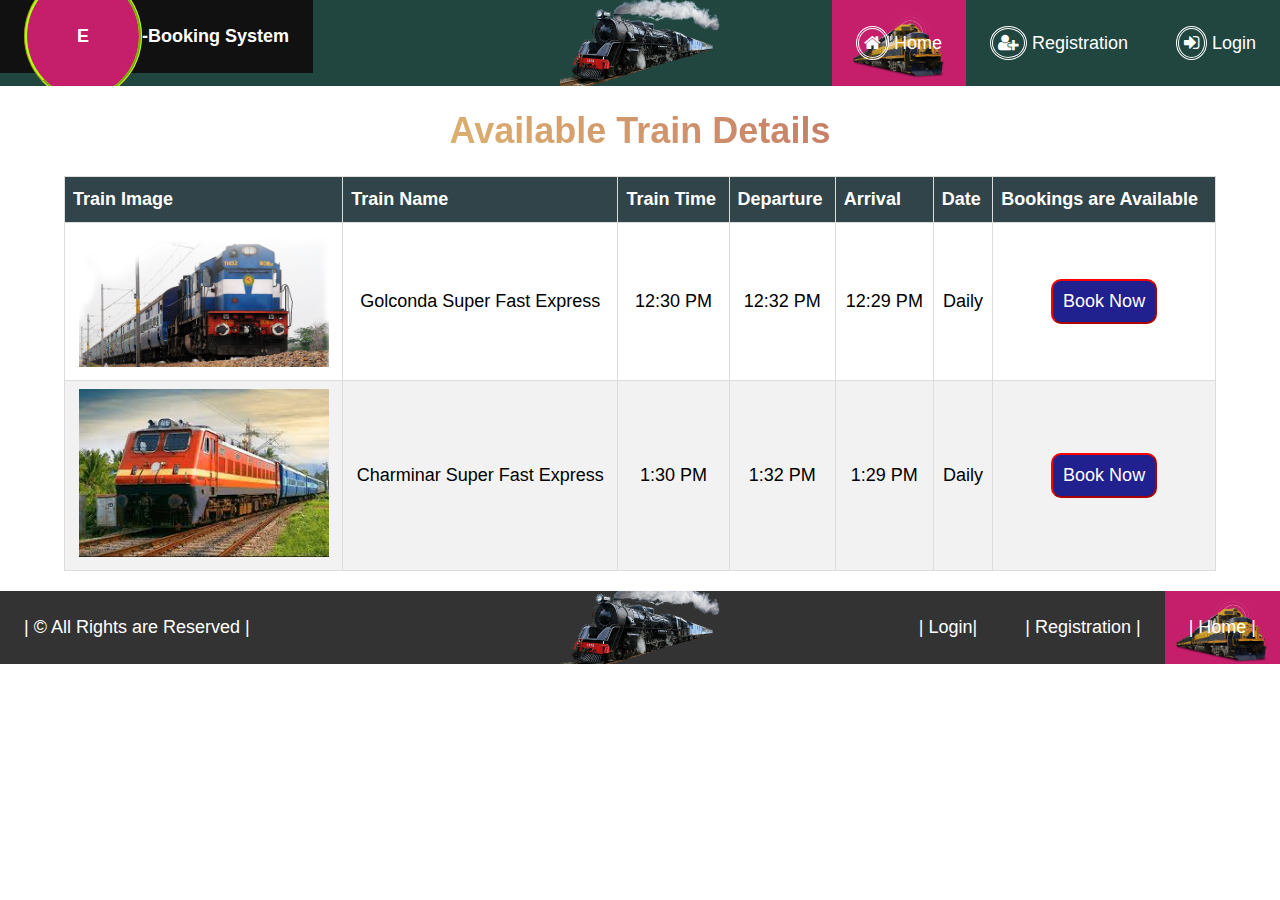
<file: v2/index.html>
<!DOCTYPE html>
<html lang="en">
<head>
    <meta charset="UTF-8">
    <meta name="viewport" content="width=device-width, initial-scale=1.0">
    <title>E-Booking System</title>
    <link rel="stylesheet" href="style.css">
    <link rel="stylesheet" href="https://cdnjs.cloudflare.com/ajax/libs/font-awesome/4.7.0/css/font-awesome.min.css">
</head>
<body>
    <!-- navigation start-->
    <ul class="main-navigation"> 
        <li class="logo">
            <a href="#">
                <span class="logo1">E</span>-Booking System
            </a>                        
          </li>          
        <li><a href="login.html"><i class="fa fa-sign-in"></i> Login</a></li>
        <li><a href="registration.html"><i class="fa fa-user-plus" aria-hidden="true"></i> Registration</a></li>
        <li class="active" ><a href="index.html"><i class="fa fa-home" aria-hidden="true"></i> Home</a></li>
    </ul>
    <!-- end -->

    <!-- display trains -->
    <table id="customers">
        <tr><h1 class="linear-gradient">Available Train Details</h1></tr>
        <tr>
            <th>Train Image</th>
            <th>Train Name</th>
            <th>Train Time</th>
            <th>Departure</th>
            <th>Arrival</th>
            <th>Date</th>
            <th>Bookings are Available</th>
        </tr>
        <tr>
            <td>
                <img src="images/train1.png" width="250px" height="auto" alt="">
            </td>
            <td>
                Golconda Super Fast Express
            </td>
            <td>
                12:30 PM
            </td>
            <td>
                12:32 PM
            </td>
            <td>
                12:29 PM
            </td>
            <td>
                Daily
            </td>
            <td>
                <button>Book Now</button>
            </td>
        </tr>
        <tr>
            <td>
                <img src="images/train2.jpg" width="250px" height="auto" alt="">
            </td>
            <td>
                Charminar Super Fast Express
            </td>
            <td>
                1:30 PM
            </td>
            <td>
                1:32 PM
            </td>
            <td>
                1:29 PM
            </td>
            <td>
                Daily
            </td>
            <td>
                <button>Book Now</button>
            </td>
        </tr>
    </table>
    <!-- end-->

    <!-- footer start -->
    <ul class="footer">
        <li style="float: left;">
            <a href=""> | &copy; All Rights are Reserved |</a> 
        </li>
        <li class="active"><a href="index.html"> | Home |</a></li>
        <li><a href="registration.html">| Registration |</a></li>
        <li><a href="login.html">| Login| </a></li>
    </ul>
    <!-- end -->
</body>
</html>
</file>
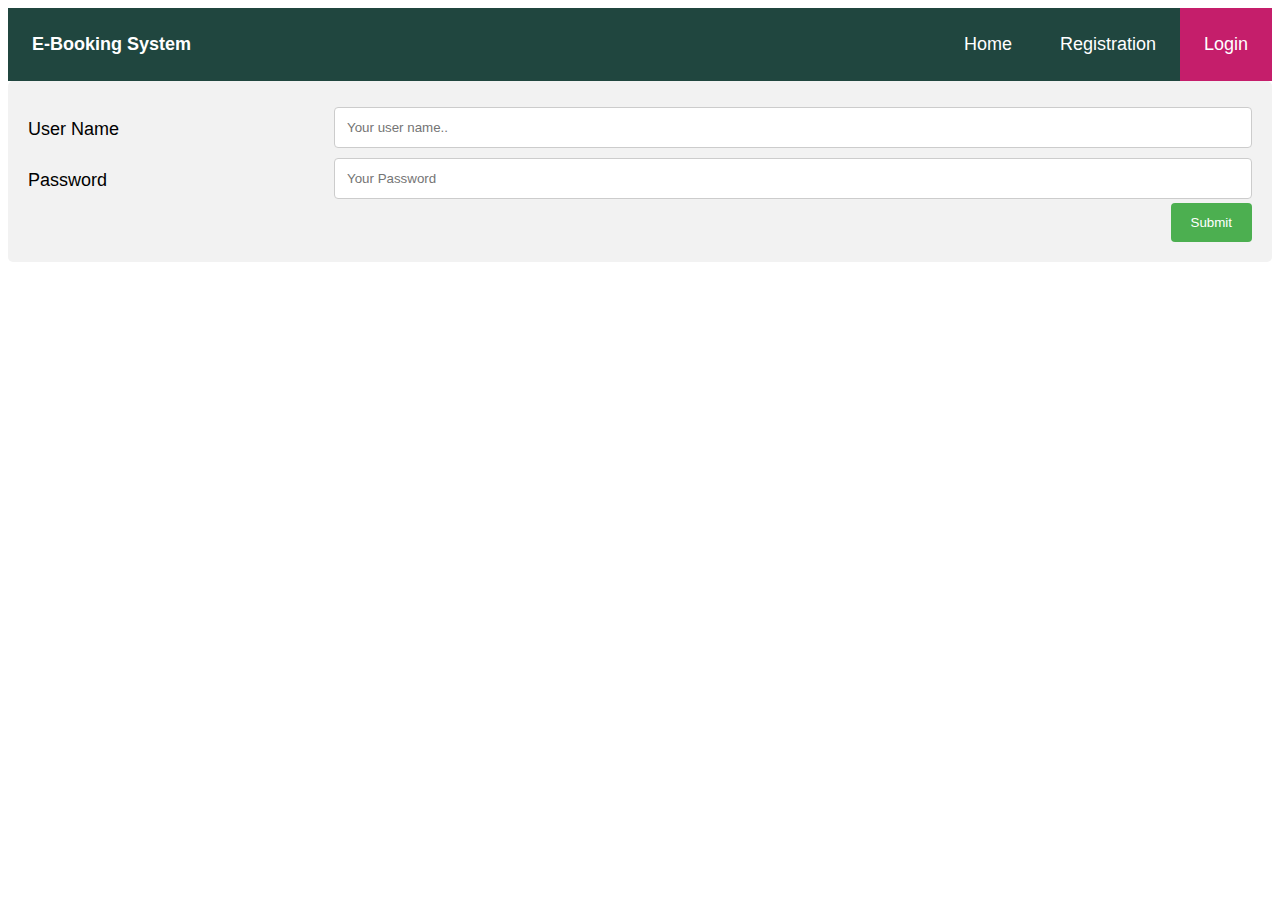
<file: v1/login.html>
<!DOCTYPE html>
<html lang="en">
<head>
    <meta charset="UTF-8">
    <meta name="viewport" content="width=device-width, initial-scale=1.0">
    <title>E-Booking System</title>
    <link rel="stylesheet" href="style.css">
</head>
<body>
    <!-- navigation start -->
    <ul>
        <li class="logo"><a href="#">E-Booking System</a></li>        
        <li><a class="active" href="login.html">Login</a></li>
        <li><a href="registration.html">Registration</a></li>
        <li><a href="index.html">Home</a></li>
    </ul>
    <!-- end -->

    <!-- login form -->

    <div class="container">
        <form action="">
        <div class="row">
          <div class="col-25">
            <label for="fname">User Name</label>
          </div>
          <div class="col-75">
            <input type="text" id="fname" name="firstname" placeholder="Your user name..">
          </div>
        </div>
        <div class="row">
          <div class="col-25">
            <label for="lname">Password</label>
          </div>
          <div class="col-75">
            <input type="password" id="lname" name="lastname" placeholder="Your Password">
          </div>
        </div>
        <div class="row">
          <input type="submit" value="Submit">
        </div>
        </form>
      </div>

      <!-- end -->
</body>
</html>
</file>
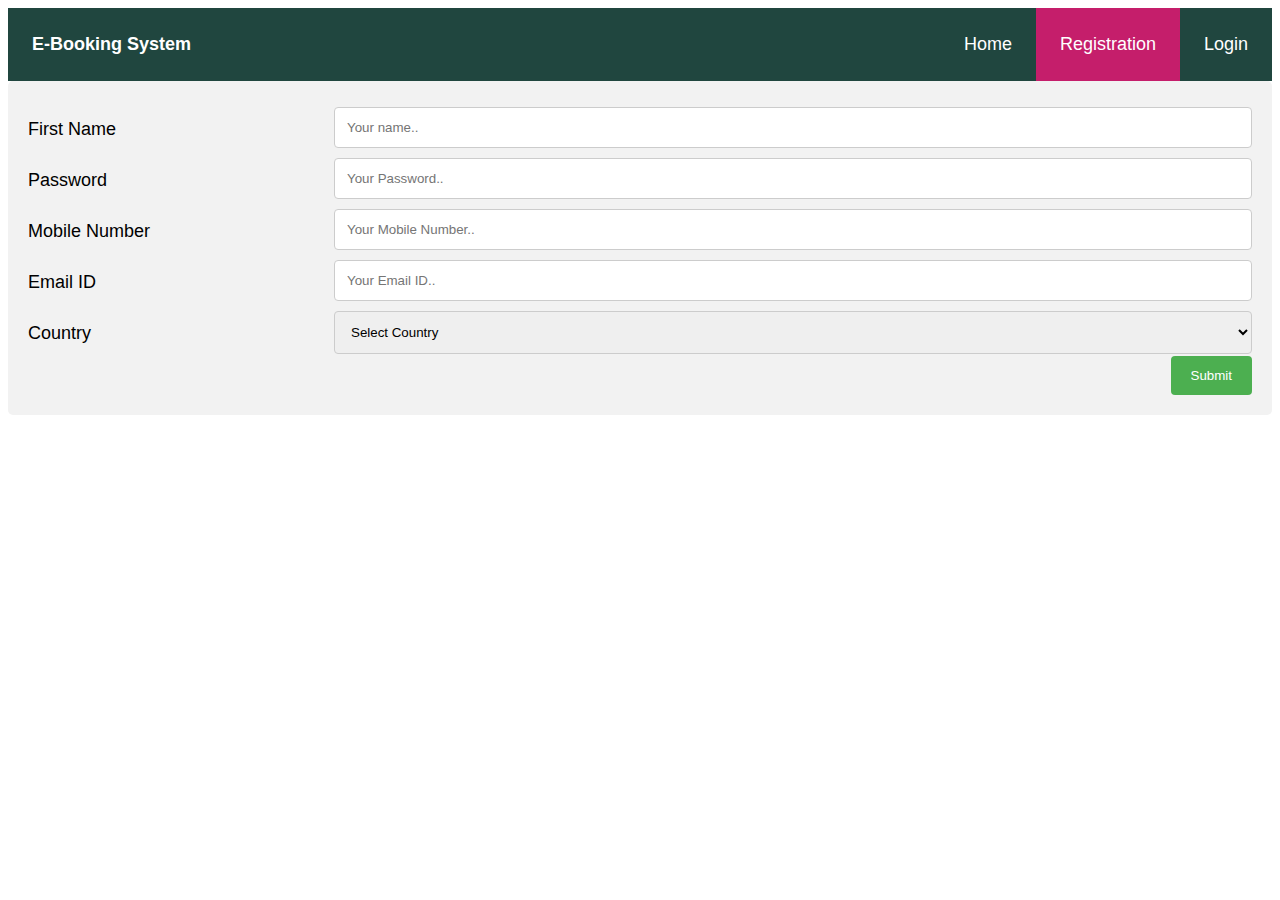
<file: v1/registration.html>
<!DOCTYPE html>
<html lang="en">
<head>
    <meta charset="UTF-8">
    <meta name="viewport" content="width=device-width, initial-scale=1.0">
    <title>E-Booking System</title>
    <link rel="stylesheet" href="style.css">
</head>
<body>
    <!-- navigation -start -->
    <ul>
        <li class="logo"><a href="#">E-Booking System</a></li>        
        <li><a href="login.html">Login</a></li>
        <li><a class="active" href="registration.html">Registration</a></li>
        <li><a href="index.html">Home</a></li>
    </ul>
    <!-- end -->

    <!-- registration form -->

    <div class="container">
        <form action="">
        <div class="row">
          <div class="col-25">
            <label for="fname">First Name</label>
          </div>
          <div class="col-75">
            <input type="text" id="fname" name="firstname" placeholder="Your name..">
          </div>
        </div>
        <div class="row">
          <div class="col-25">
            <label for="lname">Password</label>
          </div>
          <div class="col-75">
            <input type="password" id="lname" name="lastname" placeholder="Your Password..">
          </div>
        </div>
        <div class="row">
            <div class="col-25">
              <label for="fname">Mobile Number</label>
            </div>
            <div class="col-75">
              <input type="text" id="fname" name="firstname" placeholder="Your Mobile Number..">
            </div>
        </div>
        <div class="row">
            <div class="col-25">
              <label for="fname">Email ID</label>
            </div>
            <div class="col-75">
              <input type="email" id="fname" name="firstname" placeholder="Your Email ID..">
            </div>
          </div>
        <div class="row">
          <div class="col-25">
            <label for="country">Country</label>
          </div>
          <div class="col-75">
            <select id="country" name="country">
              <option value="#">Select Country</option>
              <option value="australia">Australia</option>
              <option value="canada">Canada</option>
              <option value="usa">USA</option>
            </select>
          </div>
        </div>
        <div class="row">
          <input type="submit" value="Submit">
        </div>
        </form>
      </div>

      <!-- end -->
</body>
</html>
</file>
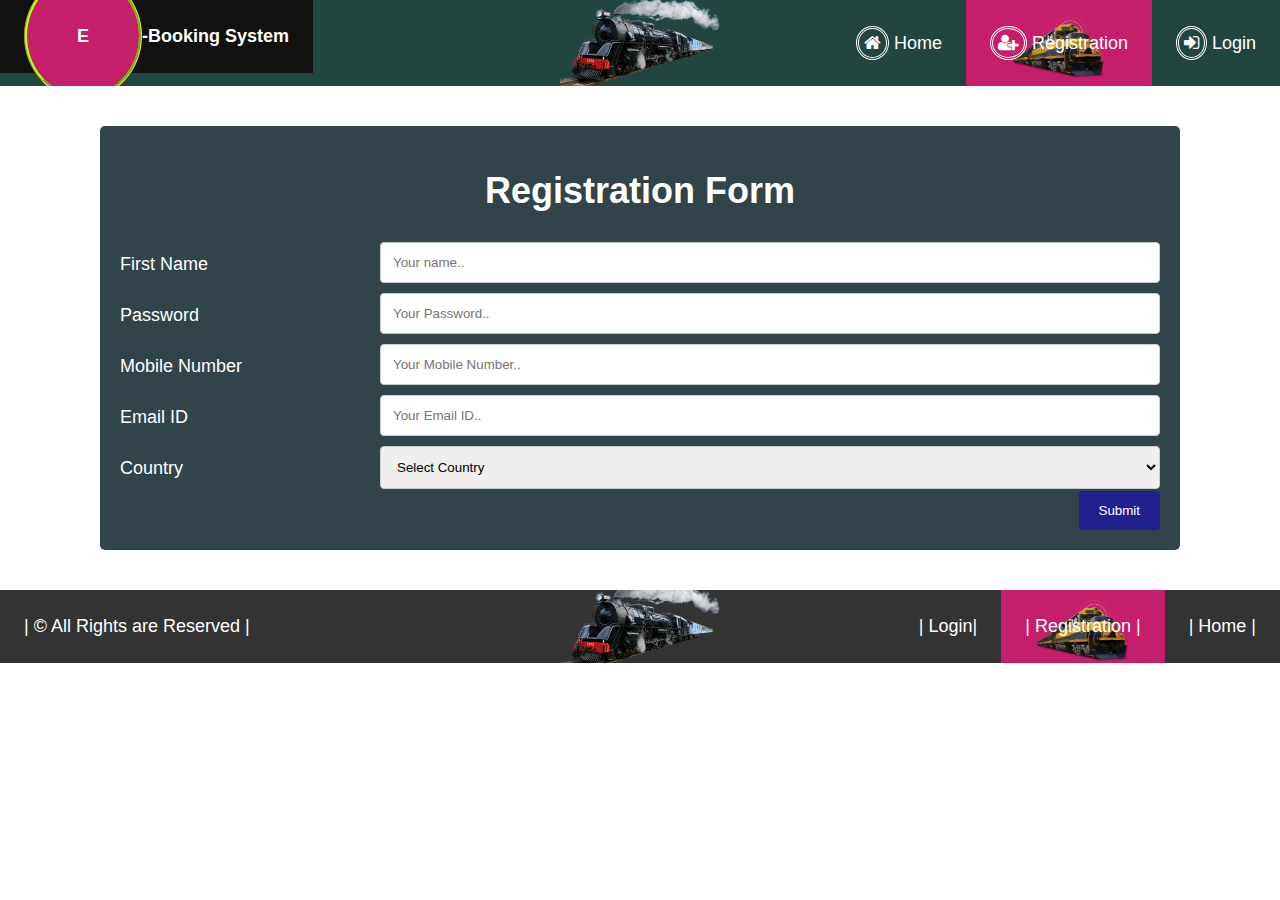
<file: v2/registration.html>
<!DOCTYPE html>
<html lang="en">
<head>
    <meta charset="UTF-8">
    <meta name="viewport" content="width=device-width, initial-scale=1.0">
    <title>E-Booking System</title>
    <link rel="stylesheet" href="style.css">
    <link rel="stylesheet" href="https://cdnjs.cloudflare.com/ajax/libs/font-awesome/4.7.0/css/font-awesome.min.css">
</head>
<body>
    <!-- navigation -start -->
    <ul class="main-navigation"> 
      <li class="logo">
        <a href="#">
            <span class="logo1">E</span>-Booking System
        </a>                        
      </li>        
      <li><a href="login.html"><i class="fa fa-sign-in"></i> Login</a></li>
      <li class="active" ><a href="registration.html"><i class="fa fa-user-plus" aria-hidden="true"></i> Registration</a></li>
      <li><a href="index.html"><i class="fa fa-home" aria-hidden="true"></i> Home</a></li>
  </ul>
    <!-- end -->

    <!-- registration form -->

    <div class="container registration">
      <h1>Registration Form</h1>
        <form action="">
        <div class="row">
          <div class="col-25">
            <label for="fname">First Name</label>
          </div>
          <div class="col-75">
            <input type="text" id="fname" name="firstname" placeholder="Your name..">
          </div>
        </div>
        <div class="row">
          <div class="col-25">
            <label for="lname">Password</label>
          </div>
          <div class="col-75">
            <input type="password" id="lname" name="lastname" placeholder="Your Password..">
          </div>
        </div>
        <div class="row">
            <div class="col-25">
              <label for="fname">Mobile Number</label>
            </div>
            <div class="col-75">
              <input type="text" id="fname" name="firstname" placeholder="Your Mobile Number..">
            </div>
        </div>
        <div class="row">
            <div class="col-25">
              <label for="fname">Email ID</label>
            </div>
            <div class="col-75">
              <input type="email" id="fname" name="firstname" placeholder="Your Email ID..">
            </div>
          </div>
        <div class="row">
          <div class="col-25">
            <label for="country">Country</label>
          </div>
          <div class="col-75">
            <select id="country" name="country">
              <option value="#">Select Country</option>
              <option value="australia">Australia</option>
              <option value="canada">Canada</option>
              <option value="usa">USA</option>
            </select>
          </div>
        </div>
        <div class="row">
          <input type="submit" value="Submit">
        </div>
        </form>
      </div>

      <!-- end -->

    <!-- footer start -->
    <ul class="footer">
      <li style="float: left;">
          <a href=""> | &copy; All Rights are Reserved |</a> 
      </li>
      <li><a href="index.html"> | Home |</a></li>
      <li class="active"><a href="registration.html">| Registration |</a></li>
      <li><a href="login.html">| Login| </a></li>
  </ul>
  <!-- end -->
</body>
</html>
</file>
<file: v2/style.css>
body {
    font-family: Verdana, Geneva, Tahoma, sans-serif;
    font-size: 18px;
    margin:0px;
}

/* navigation css */
ul {
    list-style-type: none;
    margin: 0;
    padding: 0;
    overflow: hidden;
    background-color: #20463f;
    background-image: url("images/site-logo.png");
    background-repeat: no-repeat;
    background-size: 160px auto;
    background-position: center;
  }
  li {
    float: right;
  }
  
  li a {
    display: block;
    color: white;
    text-align: center;
    padding: 26px 24px;
    text-decoration: none;
  }
  
  li a:hover:not(.active) {
    background-color: #111;
  }
  
  .active {
    background-color: #c51e6b;
    background-image: url("images/active-nav-bg.png");
    background-repeat: no-repeat;
    background-size: 100px auto;
    background-position: center;
  }
  .logo {
      float: left;
      font-family: Verdana, Geneva, Tahoma, sans-serif;
      font-weight: 800;
      font-size: ;
  }
  .logo1 {
    padding: 50px;
    /*padding-top: 500px;*/
    background-color: #c51e6b;
    border-radius: 100%;
    border-style: groove;
    border-color: #baff14;
  }

  /* end */

/* form css */

* {
    box-sizing: border-box;
  }
  
  input[type=text], input[type=password], input[type=email], select, textarea {
    width: 100%;
    padding: 12px;
    border: 1px solid #ccc;
    border-radius: 4px;
    resize: vertical;
  }
  
  label {
    padding: 12px 12px 12px 0;
    display: inline-block;
  }
  
  input[type=submit] {
    background-color:#20208e;
    color: white;
    padding: 12px 20px;
    border: none;
    border-radius: 4px;
    cursor: pointer;
    float: right;
  }
  
  input[type=submit]:hover {
    background-color: #45a049;
  }
  
  .container {
    border-radius: 5px;
    background-color: #31444a;
    color: white;
    padding: 20px;
  }
  
  .col-25 {
    float: left;
    width: 25%;
    margin-top: 6px;
  }
  
  .col-75 {
    float: left;
    width: 75%;
    margin-top: 6px;
  }
  
  /* Clear floats after the columns */
  .row:after {
    content: "";
    display: table;
    clear: both;
  }
  
  /* Responsive layout - when the screen is less than 600px wide, make the two columns stack on top of each other instead of next to each other */
  @media screen and (max-width: 600px) {
    .col-25, .col-75, input[type=submit] {
      width: 100%;
      margin-top: 0;
    }
  }

  /* end */

  /* trains list */
  #customers {
      margin-top: 20px;
      max-width: 90%;
      margin-left: 5%; 
      margin-right: 5%;
      margin-bottom: 20px;
  }
  h1 {
      text-align: center;
  }
  #customers {
    font-family: Arial, Helvetica, sans-serif;
    border-collapse: collapse;
    width: 100%;
  }
  
  #customers td, #customers th {
    border: 1px solid #ddd;
    padding: 8px;
    text-align: center;
  }
  
  #customers tr:nth-child(even){background-color: #f2f2f2;}
  
  #customers tr:hover {background-color: #ddd;}
  
  #customers th {
    padding-top: 12px;
    padding-bottom: 12px;
    text-align: left;
    background-color: #31444a;
    color: white;
  }
  button{
    max-width: 200px;
    height:;
    width: ;
    font-family: Verdana, Geneva, Tahoma, sans-serif;
    font-weight: 500;
    font-size: 18px;
    align-items: center;
    text-align: center;
    background-color: #20208e;
    color: white;
    border-radius: 10px;
    border-color: red;
    padding: 10px;
  }
  .linear-gradient {
    /*background: linear-gradient(to right, blue 10%, green 20%, red 100%);*/
    background-color: red;
    background-image: linear-gradient(45deg, #f3ec78, #af4261);
    background-size: 100%;
    background-repeat: repeat;
    -webkit-background-clip: text;
    -webkit-text-fill-color: transparent; 
    -moz-background-clip: text;
    -moz-text-fill-color: transparent;
  }

.registration {
  margin-top: 40px;
  margin-bottom: 40px;
  margin-left: 100px;
  margin-right: 100px;
  padding: 20px;
}
.footer {
  list-style-type: none;
  margin: 0;
  padding: 0;
  overflow: hidden;
  background-color: #333;
  position: relative;
  bottom: 0;
  width: 100%;
}
i {
  border-style: double;
  border-radius: 100%;
  padding: 5px;
}
</file>
<file: v1/style.css>
body {
    font-family: Verdana, Geneva, Tahoma, sans-serif;
    font-size: 18px;
}

/* navigation css */
ul {
    list-style-type: none;
    margin: 0;
    padding: 0;
    overflow: hidden;
    background-color: #20463f;
  }
  
  li {
    float: right;
  }
  
  li a {
    display: block;
    color: white;
    text-align: center;
    padding: 26px 24px;
    text-decoration: none;
  }
  
  li a:hover:not(.active) {
    background-color: #111;
  }
  
  .active {
    background-color: #c51e6b;
  }
  .logo {
      float: left;
      font-family: Verdana, Geneva, Tahoma, sans-serif;
      font-weight: 800;
      font-size: ;
  }

  /* end */

/* form css */

* {
    box-sizing: border-box;
  }
  
  input[type=text], input[type=password], input[type=email], select, textarea {
    width: 100%;
    padding: 12px;
    border: 1px solid #ccc;
    border-radius: 4px;
    resize: vertical;
  }
  
  label {
    padding: 12px 12px 12px 0;
    display: inline-block;
  }
  
  input[type=submit] {
    background-color: #4CAF50;
    color: white;
    padding: 12px 20px;
    border: none;
    border-radius: 4px;
    cursor: pointer;
    float: right;
  }
  
  input[type=submit]:hover {
    background-color: #45a049;
  }
  
  .container {
    border-radius: 5px;
    background-color: #f2f2f2;
    padding: 20px;
  }
  
  .col-25 {
    float: left;
    width: 25%;
    margin-top: 6px;
  }
  
  .col-75 {
    float: left;
    width: 75%;
    margin-top: 6px;
  }
  
  /* Clear floats after the columns */
  .row:after {
    content: "";
    display: table;
    clear: both;
  }
  
  /* Responsive layout - when the screen is less than 600px wide, make the two columns stack on top of each other instead of next to each other */
  @media screen and (max-width: 600px) {
    .col-25, .col-75, input[type=submit] {
      width: 100%;
      margin-top: 0;
    }
  }

  /* end */

  /* trains list */
  table {
      margin-top: 20px;
  }
  h1 {
      text-align: center;
  }
  #customers {
    font-family: Arial, Helvetica, sans-serif;
    border-collapse: collapse;
    width: 100%;
  }
  
  #customers td, #customers th {
    border: 1px solid #ddd;
    padding: 8px;
  }
  
  #customers tr:nth-child(even){background-color: #f2f2f2;}
  
  #customers tr:hover {background-color: #ddd;}
  
  #customers th {
    padding-top: 12px;
    padding-bottom: 12px;
    text-align: left;
    background-color: #31444a;
    color: white;
  }
</file>
